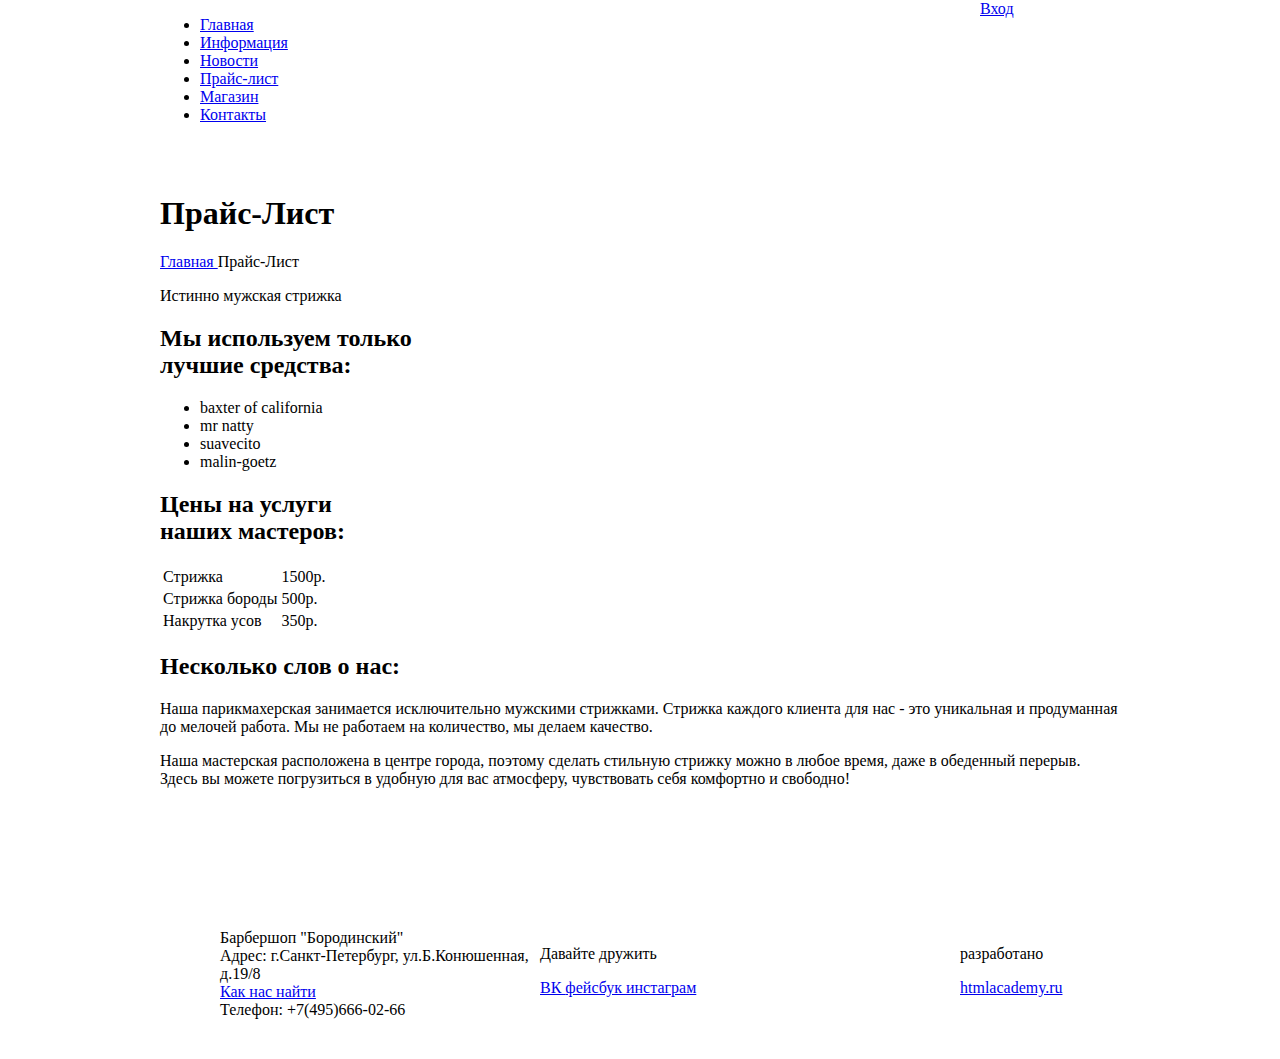
<file: price.html>
<!DOCTYPE HTML>
<html lang="ru">
<head>
  <title> Прайс-лист </title>
  <meta charset="utf-8">
  <link rel="stylesheet" href="style/style.css">
</head>
<body>
  <header class="main_header">
    <div class="container clearfix">
    <nav class="main_navigation">
      <ul> <!-- список навигационного меню -->
        <li>
          <a href="#"> Главная </a>
        </li>
        <li>
          <a href="#"> Информация </a>
        </li>
        <li>
          <a href="#"> Новости </a>
        </li>
        <li>
          <a href="#"> Прайс-лист </a>
        </li>
        <li>
          <a href="#"> Магазин </a>
        </li>
        <li>
          <a href="#"> Контакты </a>
        </li>
      </ul>
    </nav>
    <div class="user_block">
      <a class="login" href="#"> Вход </a> <!-- ссылка на login (авторизацию)-->
    </div>
  </div>
  </header>
  <main class="container">
    <h1 class="price_header"> Прайс-Лист </h1>
    <div class="breadcrumbs">
      <a href="index.html"> Главная </a>
      <span class="current_page"> Прайс-Лист </a>
    </div>
    <p class="price_title"> Истинно мужская стрижка </p>
    <div class="price-content clearfix">
      <div class="price_content_left">
        <h2 class="price_content_title">Мы используем только <br>
          лучшие средства:
        </h2>
        <ul class="price_content_resources">
          <li> baxter of california</li>
          <li> mr natty </li>
          <li> suavecito </li>
          <li> malin-goetz </li>
        </ul>
      </div>
      <div class="price_content_right">
        <h2 class="price_content_title">Цены на услуги <br>
          наших мастеров:
        </h2>
        <table class="price_content_table">
          <tr>
            <td> Стрижка </td>
            <td> 1500р.</td>
          </tr>
          <tr>
            <td> Стрижка бороды </td>
            <td> 500р. </td>
          </tr>
          <tr>
            <td> Накрутка усов </td>
            <td> 350р. </td>
          </tr>
        </table>
      </div>
    </div>
    <div class="price-content clearfix">
      <div class="price_content_left">
        <h2 class="price_content_title"> Несколько слов о нас:
        </h2>
        <p> Наша парикмахерская занимается исключительно
          мужскими стрижками. Стрижка каждого клиента для
          нас - это уникальная и продуманная до мелочей работа.
          Мы не работаем на количество, мы делаем качество. </p>
      </div>
      <div class="price_content_right">
        <p> Наша мастерская расположена в центре города,
          поэтому сделать стильную стрижку можно в любое
          время, даже в обеденный перерыв. Здесь вы можете
          погрузиться в удобную для вас атмосферу,
          чувствовать себя комфортно и свободно! </p>
      </div>
    </div>
  </main>
  <footer class="main_foter">
    <div class="container clearfix">
    <section class="foter_contacts">
        Барбершоп "Бородинский" <br>
        Адрес: г.Санкт-Петербург, ул.Б.Конюшенная, д.19/8 <br>
        <a href="#"> Как нас найти </a> <br>
        Телефон: +7(495)666-02-66
    </section>
    <section class="foter_social">
      <p> Давайте дружить </p>
          <a class="social_btn social_btn_vk" href="#"> ВК </a>
          <a class="social_btn social_btn_fb" href="#"> фейсбук </a>
          <a class="social_btn social_btn_inst" href="#"> инстаграм </a>
    </section>
    <section class="foter_copyright">
      <p> разработано </p>
      <a class="btn" href="https://htmlacademy.ru/"> htmlacademy.ru </a>
    </section>
  </div>
  </footer>
</body>
</html>
</file>
<file: style/style.css>
body {
  margin: 0px;
  padding: 0px;
}
.container {
  width: 960px;
  padding-left: 10px;
  padding-right: 10px;
  margin-left: auto;
  margin-right: auto;
}
.main_navigation {
  width: 780px;
  min-height: 70px;
  float: left;
}
.user_block {
  width: 140px;
  min-height: 70px;
  float: right;
}
.clearfix::after {
  content:"";
  display: table;
  clear: both;
}
.main_header {
  margin-bottom: 55px;
}
.index_logo {
  height: 204px;
  width: 368px;
  margin-right: auto;
  margin-left: auto;
  margin-bottom: 25px;
}
.features_item {
  width: 300px;
  min-height: 175px;
  margin-right: 20px;
  float: left;
}
.features_item:last-child {
  margin-left: 0px;
}
.index_content {
  padding: 50px 60px;
  margin-bottom: 35px;
}
.index_content_left {
  width: 400px;
  float:left;
}
.index_content_right {
  width: 300px;
  float: right;
}
.main_foter {
  padding-top: 60px;
  margin-top: 65px;
  padding-bottom: 40px;
}
.foter_contacts {
  float: left;
  width: 320px;
  margin-left: 60px;
}
.foter_social {
  float: left;
  width: 180px;
}
.foter_copyright {
  float: right;
  width: 160px;
}


/* ---------- страница price ------*/
</file>
